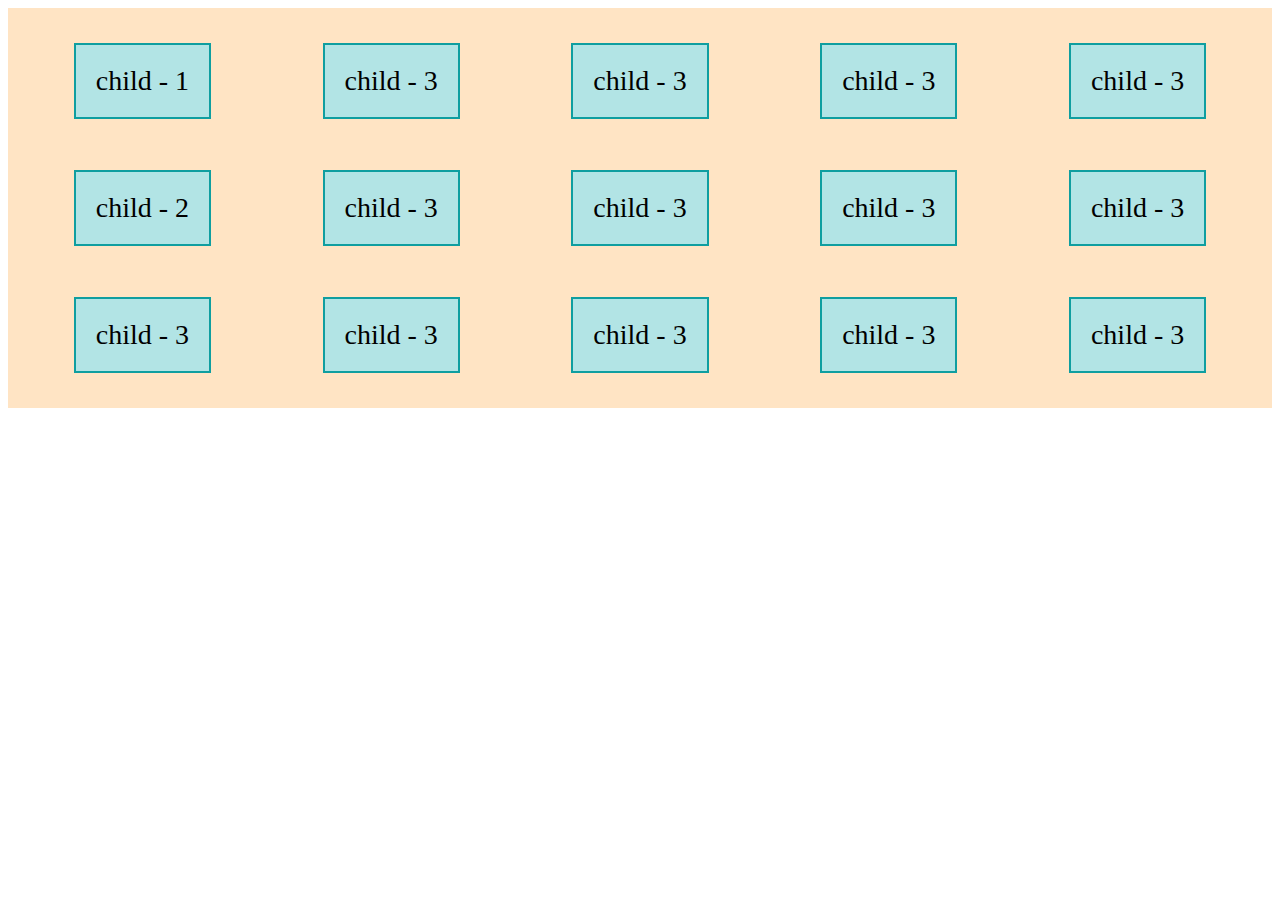
<file: M1M5/index.html>
<!DOCTYPE html>
<html lang="en">
<head>
    <meta charset="UTF-8">
    <meta name="viewport" content="width=device-width, initial-scale=1.0">
    <title>Basic Flex</title>
    <link rel="stylesheet" href="index.css">
</head>
<body>
    <section class="parent">
        <div class="child">child - 1</div>
        <div class="child">child - 2</div>
        <div class="child">child - 3</div>
        <div class="child">child - 3</div>
        <div class="child">child - 3</div>
        <div class="child">child - 3</div>
        <div class="child">child - 3</div>
        <div class="child">child - 3</div>
        <div class="child">child - 3</div>
        <div class="child">child - 3</div>
        <div class="child">child - 3</div>
        <div class="child">child - 3</div>
        <div class="child">child - 3</div>
        <div class="child">child - 3</div>
        <div class="child">child - 3</div>
        <!-- <div class="child">child - 4</div>
        <div class="child">child - 5</div>
        <div class="child">child - 6</div>
        <div class="child">child - 7</div>   -->
    </section>
</body>
</html>
</file>
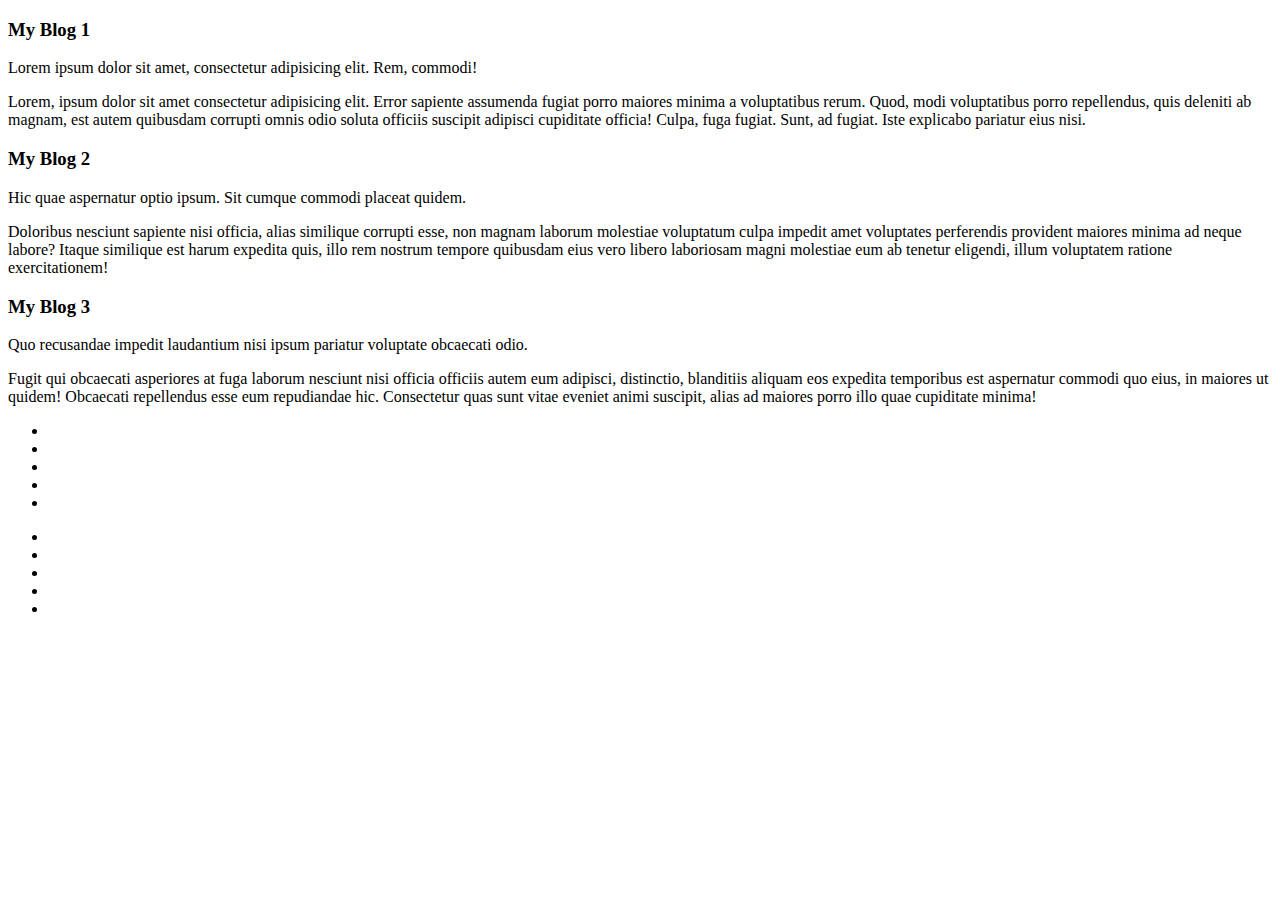
<file: emmet.html>
<!DOCTYPE html>
<html lang="en">
<head>
    <meta charset="UTF-8">
    <meta name="viewport" content="width=device-width, initial-scale=1.0">
    <title>Document</title>
</head>
<body>

<!-- main>article.blog*3>h3{My Blog $}+p>lorem10^p+lorem50 -->
<main>
    <article class="blog">
        <h3>My Blog 1</h3>
        <p>Lorem ipsum dolor sit amet, consectetur adipisicing elit. Rem, commodi!</p>
        <p></p>
        Lorem, ipsum dolor sit amet consectetur adipisicing elit. Error sapiente assumenda fugiat porro maiores minima a voluptatibus rerum. Quod, modi voluptatibus porro repellendus, quis deleniti ab magnam, est autem quibusdam corrupti omnis odio soluta officiis suscipit adipisci cupiditate officia! Culpa, fuga fugiat. Sunt, ad fugiat. Iste explicabo pariatur eius nisi.
    </article>
    <article class="blog">
        <h3>My Blog 2</h3>
        <p>Hic quae aspernatur optio ipsum. Sit cumque commodi placeat quidem.</p>
        <p></p>
        Doloribus nesciunt sapiente nisi officia, alias similique corrupti esse, non magnam laborum molestiae voluptatum culpa impedit amet voluptates perferendis provident maiores minima ad neque labore? Itaque similique est harum expedita quis, illo rem nostrum tempore quibusdam eius vero libero laboriosam magni molestiae eum ab tenetur eligendi, illum voluptatem ratione exercitationem!
    </article>
    <article class="blog">
        <h3>My Blog 3</h3>
        <p>Quo recusandae impedit laudantium nisi ipsum pariatur voluptate obcaecati odio.</p>
        <p></p>
        Fugit qui obcaecati asperiores at fuga laborum nesciunt nisi officia officiis autem eum adipisci, distinctio, blanditiis aliquam eos expedita temporibus est aspernatur commodi quo eius, in maiores ut quidem! Obcaecati repellendus esse eum repudiandae hic. Consectetur quas sunt vitae eveniet animi suscipit, alias ad maiores porro illo quae cupiditate minima!
    </article>
</main>

    <!-- ul.dropdown#user>li.item*5>a.menuitem -->
    <ul class="dropdown" id="user">
        <li class="item"><a href="" class="menuitem"></a></li>
        <li class="item"><a href="" class="menuitem"></a></li>
        <li class="item"><a href="" class="menuitem"></a></li>
        <li class="item"><a href="" class="menuitem"></a></li>
        <li class="item"><a href="" class="menuitem"></a></li>
    </ul>

    <ul>
        <li><a href=""></a></li>
        <li><a href=""></a></li>
        <li><a href=""></a></li>
        <li><a href=""></a></li>
        <li><a href=""></a></li>
    </ul>
</body>
</html>
</file>
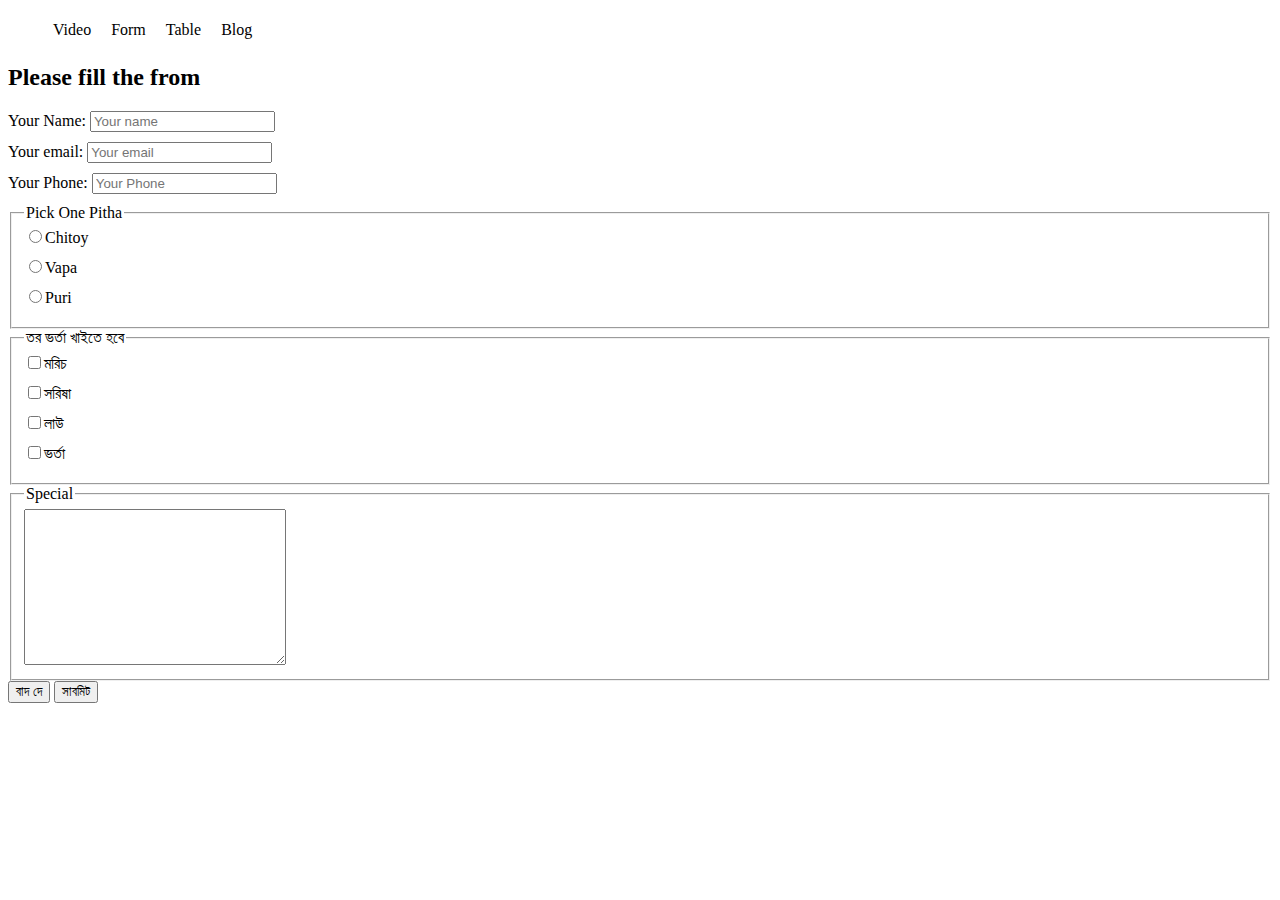
<file: from.html>
<!DOCTYPE html>
<html lang="en">
<head>
    <meta charset="UTF-8">
    <meta name="viewport" content="width=device-width, initial-scale=1.0">
    <title>Jmamaler Mayer Pitha</title>
    <style>
        label{display: block;
            margin-bottom: 10px;
        }
    </style>
    <link rel="stylesheet" href="styles/nav.css">
</head>
<body>
    <header>
        <nav>
            <ul>
                <li><a href="video.html">Video</a></li>
                <li><a href="from.html">Form</a></li>
                <li><a href="table.html">Table</a></li>
                <li><a href="blog.html">Blog</a></li>
            </ul>
        </nav>
    </header>
    <header>
        <main>
            <section>
                <h2>Please fill the from</h2>
                <form>
                    <label for="name"> Your Name:
                     <input id="name" type="text" placeholder="Your name">   
                    </label>
                    <label for="email"> Your email:
                        <input type="email" name="" id="email" placeholder="Your email">
                    </label>
                    <label for="Phone"> Your Phone:
                        <input type="Phone" name="" id="Phone" placeholder="Your Phone">
                    </label>
                    <fieldset>
                        <legend>Pick One Pitha</legend>
                            <label for="Chitoy">
                                <input type="radio" name="Pitha" id="Chitoy">Chitoy
                            </label>
                            <label for="Vapa">
                                <input type="radio" name="Pitha" id="Vapa">Vapa
                            </label>
                            <label for="Puri">
                                <input type="radio" name="Pitha" id="Puri">Puri
                            </label>
                    </fieldset>
                    <fieldset><legend>তর ভর্তা খাইতে হবে</legend>
                        <label for="মরিচ">
                            <input type="checkbox" name="ভর্তা" id="মরিচ">মরিচ
                        </label>
                        <label for="সরিষা">
                            <input type="checkbox" name="ভর্তা" id="সরিষা">সরিষা
                        </label>
                        <label for="লাউ">
                            <input type="checkbox" name="ভর্তা" id="লাউ">লাউ
                        </label>
                        <label for="কাচা মরিচ">
                            <input type="checkbox" name="ভর্তা" id="ভর্তা">ভর্তা
                        </label>
                    </fieldset>
                    <fieldset>
                        <legend>Special</legend>
                        <textarea name="" id="" cols="30" rows="10"></textarea>
                    </fieldset>
                    <input type="reset" value="বাদ দে">
                    <input type="submit" value="সাবমিট">
                </form>
            </section>
        </main>
    </header>
    
</body>
</html>
</file>
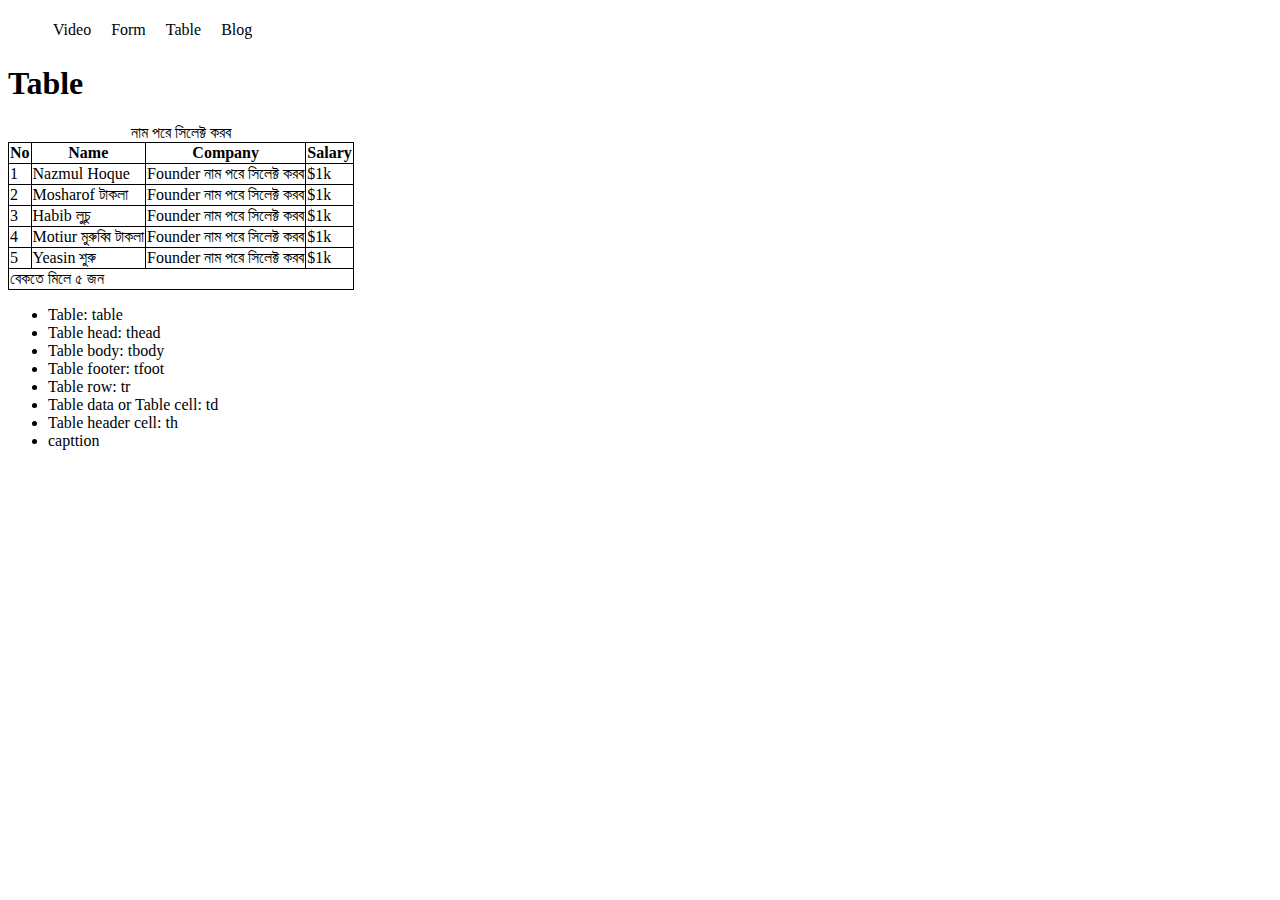
<file: table.html>
<!DOCTYPE html>
<html lang="en">

<head>
    <meta charset="UTF-8">
    <meta name="viewport" content="width=device-width, initial-scale=1.0">
    <title>Amar table</title>
    <style>
        table {
            border-collapse: collapse;
        }

        td,
        th {
            border: 1px solid black;
        }
    </style>
    <link rel="stylesheet" href="styles/nav.css">
</head>

<body>
    <header>
        <nav>
            <ul>
                <li><a href="video.html">Video</a></li>
                <li><a href="from.html">Form</a></li>
                <li><a href="table.html">Table</a>
                    <ul class="dropdown">
                        <li><a href="video.html">Video</a></li>
                        <li><a href="from.html">Form</a></li>
                        <li>
                            <a href="table.html">Table</a>
                            <ul class="dropdown">
                                <li><a href="video.html">Video</a></li>
                                <li><a href="from.html">Form</a></li>
                                <li>
                                    <a href="table.html">Table</a>
                                </li>
                                <li><a href="blog.html">Blog</a></li>
                            </ul>
                        </li>
                        <li><a href="blog.html">Blog</a></li>
                    </ul>
                </li>
                <li><a href="blog.html">Blog</a></li>
            </ul>
        </nav>
    </header>
    <main>
        <h1>Table</h1>
        <table>
            <caption>নাম পরে সিলেক্ট করব</caption>
            <thead>
                <tr>
                    <th>No</th>
                    <th>Name</th>
                    <th>Company</th>
                    <th>Salary</th>
                </tr>
            </thead>
            <tbody>
                <tr>
                    <td>1</td>
                    <td>Nazmul Hoque</td>
                    <td>Founder নাম পরে সিলেক্ট করব</td>
                    <td>$1k</td>
                </tr>
                <tr>
                    <td>2</td>
                    <td>Mosharof টাকলা</td>
                    <td>Founder নাম পরে সিলেক্ট করব</td>
                    <td>$1k</td>
                </tr>
                <tr>
                    <td>3</td>
                    <td>Habib লুচু</td>
                    <td>Founder নাম পরে সিলেক্ট করব</td>
                    <td>$1k</td>
                </tr>
                <tr>
                    <td>4</td>
                    <td>Motiur মুরুব্বি টাকলা</td>
                    <td>Founder নাম পরে সিলেক্ট করব</td>
                    <td>$1k</td>
                </tr>
                <tr>
                    <td>5</td>
                    <td>Yeasin শুরু</td>
                    <td>Founder নাম পরে সিলেক্ট করব</td>
                    <td>$1k</td>
                </tr>
            </tbody>
            <tfoot>
                <tr>
                    <td colspan="4">বেকতে মিলে ৫ জন</td>
                </tr>
            </tfoot>
        </table>
        <ul>
            <li>Table: table</li>
            <li>Table head: thead</li>
            <li>Table body: tbody</li>
            <li>Table footer: tfoot</li>
            <li>Table row: tr</li>
            <li>Table data or Table cell: td</li>
            <li>Table header cell: th</li>
            <li>capttion</li>
        </ul>
    </main>
</body>

</html>
</file>
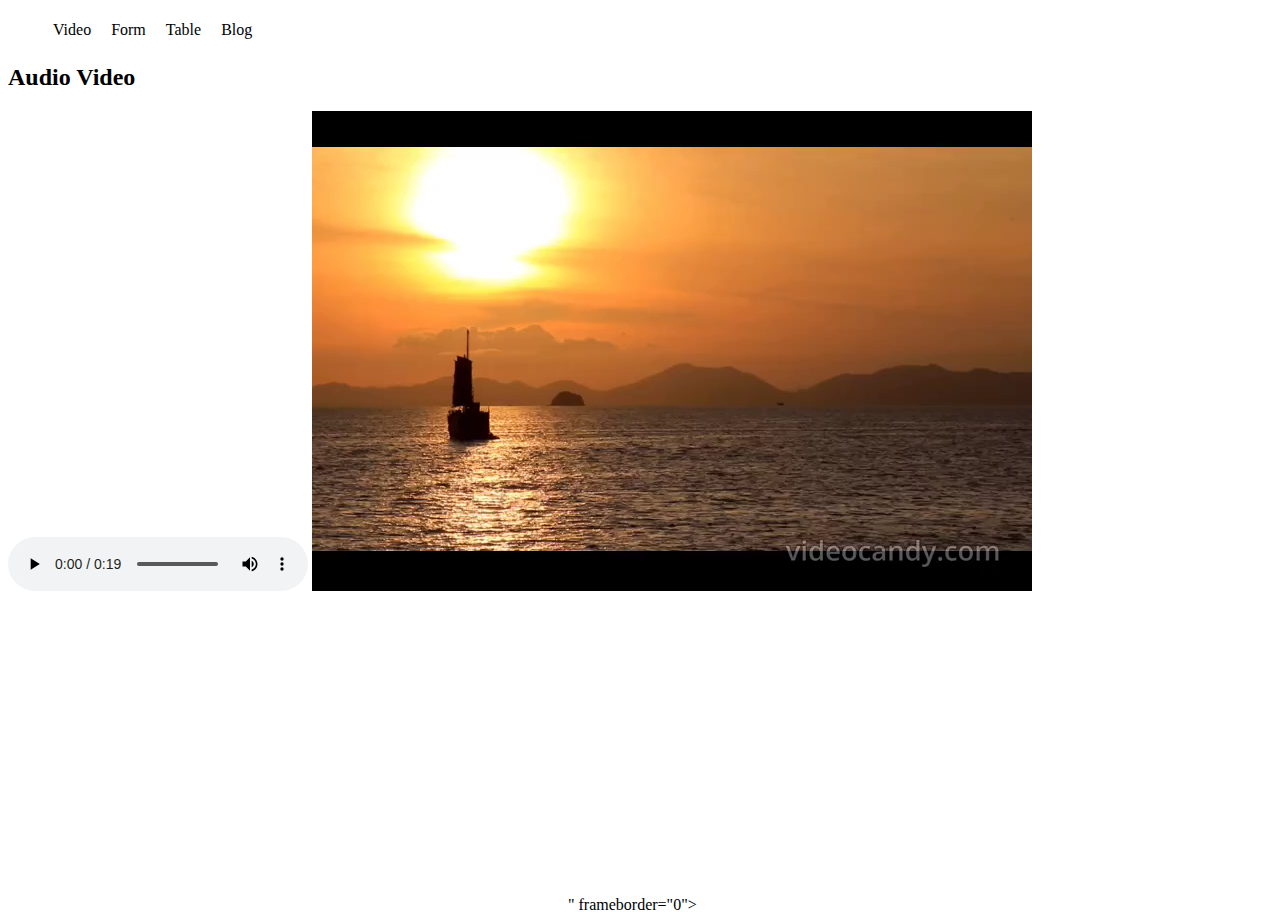
<file: video.html>
<!DOCTYPE html>
<html lang="en">
<head>
    <meta charset="UTF-8">
    <meta name="viewport" content="width=device-width, initial-scale=1.0">
    <title>Audio Video</title>
    <link rel="stylesheet" href="styles/nav.css">
</head>
<body>
    <header>
        <nav>
            <ul>
                <li><a href="video.html">Video</a></li>
                <li><a href="from.html">Form</a></li>
                <li><a href="table.html">Table</a></li>
                <li><a href="blog.html">Blog</a></li>
            </ul>
        </nav>
    </header>
    <h2>Audio Video</h2>
    <audio controls src="bismillah.mp3"></audio>
    <video src="sunset coll golden.mp4"></video>
    <iframe width="560" height="315" src="https://www.youtube.com/embed/DP13GOwB0-s?si=fNpYOXhUNR1J8Dk2" title="YouTube video player" frameborder="0" allow="accelerometer; autoplay; clipboard-write; encrypted-media; gyroscope; picture-in-picture; web-share" referrerpolicy="strict-origin-when-cross-origin" allowfullscreen></iframe>" frameborder="0"></iframe>
</body>
</html>
</file>
<file: M1M5/index.css>
.parent {
    padding: 25px;
    background-color: bisque;
    display: flex;
    gap: 30px;
    justify-content: space-around;
    height: 350px;
    align-items: center;
    flex-direction: column;
    flex-wrap: wrap;
}

.child {
    border: 02px solid rgb(15, 158, 160);
    background: rgb(178, 228, 229);
    padding: 20px;
    font-size: 28px;
}
</file>
<file: styles/nav.css>
nav > ul{
    display: flex;
}
nav li{
    list-style: none;
    margin-right: 10px;
    padding: 5px;

}
nav li:hover{
    background-color: rgb(98, 98, 145);
}
nav li a{
    text-decoration: none;
    color: black;
}

/* nested menu styles */
nav li .dropdown{
    display: none;
    position: absolute;
    background-color: rgb(179, 214, 214);
    padding-left: 10px;
}
nav li:hover > .dropdown{
    display: block;
}
</file>
